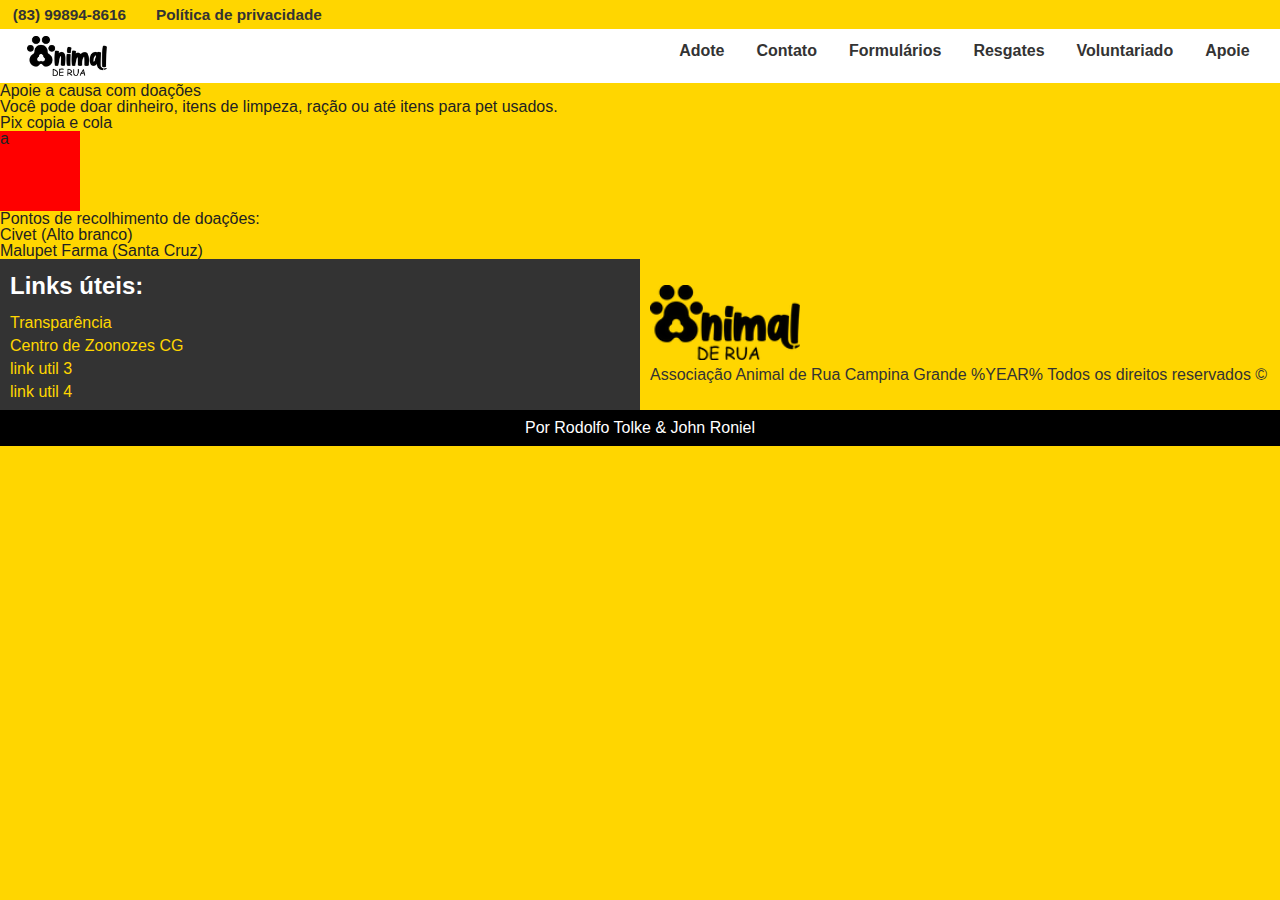
<file: apoie.html>
<!DOCTYPE html>
  <html lang="pt-br">
  
  <head>
    <meta charset="UTF-8">
    <meta name="viewport" content="width=device-width, initial-scale=1.0">
    <title>Associação Animal de Rua Campina Grande</title>
    
    <link rel="stylesheet" href="./assets/styles/reset.css">
  <link rel="stylesheet" href="./assets/styles/stylesheet.css">
</head>

<body>

  <!-- Topper com contatos -->
  <div class="topper">
    <a href="wa.me/5583998948616">(83) 99894-8616</a>
    <a href="pages/privacy-policy.html">Política de privacidade</a>
  </div>

  <br>

  <!-- Cabeçalho (Header) com o menu de navegação -->
  <div class="navbar" id="myNavbar">
    <img src="./assets/images/logo.webp" class="logo" alt="Logo da sua empresa" loading="lazy">

    <div class="icon-bar" onclick="main.activeMenu()">
      <div class="bar1"></div>
      <div class="bar2"></div>
      <div class="bar3"></div>
    </div>

    <a href="/apoie.html">Apoie</a>
    <a href="/voluntarios">Voluntariado</a>
    <a href="/resgates">Resgates</a>
    <a href="#">Formulários</a>
    <a href="#">Contato</a>
    <a href="/adote">Adote</a>
  </div>
  
  <div class="container">
    <div class="apoie">
      <h2>Apoie a causa com doações</h2>
      <p>Você pode doar dinheiro, itens de limpeza, ração ou até itens para pet usados.</p>
      <p>Pix copia e cola</p>
      <div style="width: 80px; height: 80px; background-color: red">a</div>
      
      <p>Pontos de recolhimento de doações:</p>
      <p>Civet (Alto branco)</p>
      <p>Malupet Farma (Santa Cruz)</p>
    </div>
  </div>
  
    <footer class="container bg-dark">
    <div class="two-columns-container container">
      <div class="column t-white footer-column">
        <h4 class="title">Links úteis:</h4>
        <a href="#">Transparência</a>
        <a href="#">Centro de Zoonozes CG</a>
        <a href="#">link util 3</a>
        <a href="#">link util 4</a>
      </div>

      <div class="column bg-primary footer-column">
        <img src="./assets/images/logo.webp" alt="logo animal de rua" loading="lazy">
        <p class="t-dark">Associação Animal de Rua Campina Grande <span id="year">%YEAR%</span> Todos os direitos reservados ©</p>
      </div>
    </div>
  </footer>

  <div class="hotbar">
    <p>Por Rodolfo Tolke & John Roniel</p>
  </div>

  <!-- Incluir o arquivo JavaScript -->
  <script src="./assets/scripts/main.js"></script>

</body>

</html>
</file>
<file: assets/styles/stylesheet.css>
/* Configuração Root */
:root {
  --white-color: #fff;
  --dark-color: #333;
  --black-color: #000;
  --primary-color: #ffd600;
  --secondary-color: #fff;
}

/* Adicione este código ao seu arquivo CSS */
@import url('https://fonts.googleapis.com/css2?family=Nunito:wght@400;600;700&display=swap');

body {
  font-family: 'Nunito', sans-serif;
  margin: 0;
  padding: 0;
  background-color: var(--primary-color);
}

.bg-primary {
  background-color: var(--primary-color);
}

.bg-secondary {
  background-color: var(--secondary-color);
}

.bg-dark {
  background-color: var(--dark-color);
}

.text-center {
  text-align: center;
}

.container-block {
  display: block;
  clear: both;
}

.title {
  font-size: 150%;
  padding: 5px 0 10px 0;
  font-weight: bold;
}

.text {
  font-size: 110%;
  padding: 0 1rem;
}

.t-white {
  color: #fff;
}

.t-primary {
  color: var(--primary-color);
}

.t-dark {
  color: #333;
}

.left {
  float: left;
}

.right {
  float: right;
}

/* Estilo da div de contêiner */
.container {
  clear: both;
  display: flex;
  width: 100%;
  padding: 0;
  margin: 0;
}

.loading-container {
  display: flex;
  justify-content: center;
  align-items: center;
  height: 100vh;
}

.loader {
  border: 6px solid var(--primary-color);
  border-top: 6px solid #ffffff;
  border-radius: 50%;
  width: 50px;
  height: 50px;
  animation: spin 2s linear infinite;
}

@keyframes spin {
  0% { transform: rotate(0deg); }
  100% { transform: rotate(360deg); }
}

.content {
  display: none;
}

.loading-done .content {
  display: block;
}


.separator-primary {
  width: 0;
  height: 0;
  padding: 0;
  border: 0;
  background-color: var(--secondary-color);
  border-right: 98vw solid transparent;
  border-bottom: 2.2rem solid var(--primary-color);
}

.separator-secondary {
  width: 0;
  height: 0;
  padding: 0;
  border: 0;
  background-color: var(--primary-color);
  border-right: 98vw solid transparent;
  border-bottom: 2.2rem solid var(--secondary-color);

}

.separator-dark {
  width: 0;
  height: 0;
  padding: 0;
  border: 0;
  z-index: 0;
  background-color: var(--primary-color);
  border-right: 98vw solid transparent;
  border-bottom: 2.2rem solid var(--dark-color);

}

.separator-dark-inverso {
  z-index: 0;
  width: 0;
  height: 0;
  padding: 0;
  background-color: var(--dark-color);
  border-right: 98vw solid transparent;
  border-bottom: 2.2rem solid var(--secondary-color);
  border: 0;
}

/* Cookie de consentimento */
.cookieConsentContainer {
  z-index: 999;
  width: 350px;
  min-height: 20px;
  box-sizing: border-box;
  padding: 30px;
  background: #232323;
  overflow: hidden;
  position: fixed;
  bottom: 30px;
  right: 30px;
  display: none;
}

.cookieConsentContainer .cookieTitle span {
  font-family: 'OpenSans', Arial, sans-serif;
  color: #fff;
  font-size: 22px;
  line-height: 20px;
  display: block;
}

.cookieConsentContainer .cookieDesc p {
  margin: 0;
  padding: 0;
  font-family: 'OpenSans', Arial, sans-serif;
  color: #fff;
  font-size: 13px;
  line-height: 20px;
  display: block;
  margin-top: 10px;
}

.cookieConsentContainer .cookieDesc a {
  font-family: 'OpenSans', Arial, sans-serif;
  color: var(--primary-color);
  text-decoration: underline;
}

.cookieConsentContainer .cookieButton a {
  display: inline-block;
  font-family: 'OpenSans', Arial, sans-serif;
  color: var(--primary-color);
  font-size: 14px;
  font-weight: 700;
  margin-top: 14px;
  background: #000;
  box-sizing: border-box;
  padding: 15px 24px;
  text-align: center;
  transition: background .2s;
}

.cookieConsentContainer .cookieButton a:hover {
  cursor: pointer;
  background: #3e9b67;
}

@media (max-width: 980px) {
  .cookieConsentContainer {
    bottom: 0 !important;
    left: 0 !important;
    width: 100% !important;
  }
}


/* Estilos para o topo */
.topper {
  width: 100%;
  float: left;
  background-color: var(--primary-color);
  clear: left;
  height: 0.9rem;
  padding: 0.45rem 0;
}

.topper a {
  font-size: 15.3px;
  font-weight: bold;
  text-decoration: none;
  color: var(--dark-color);
  padding: 10px 0.8rem;
}

/* Estilos para a logo */
.logo {
  width: 80px;
  /* Defina a largura desejada para a logo */
  height: auto;
  display: block;
  float: left;
  margin: 7px 0.8rem;
  opacity: 1;
}

.logo.hide {
  display: none;
}

/* Estilos para a barra de navegação */
.navbar {
  background-color: var(--white-color);
  overflow: hidden;
  display: block;
  /* Use flexbox para alinhar os elementos na linha */
  justify-content: space-between;
  /* Coloque a logo à esquerda e o ícone do menu à direita */
  align-items: center;
  /* Alinhe verticalmente os elementos no centro */
  padding: 0 0.9rem;
}

.navbar .logo,
.navbar {
  align-self: center;
}

.navbar a {
  float: right;
  display: block;
  color: var(--dark-color);
  text-align: center;
  font-weight: bold;
  padding: 14px 16px;
  text-decoration: none;
}

.navbar a:hover {
  color: var(--primary-color);
  background-color: var(--dark-color);
}

/* Estilos para o menu de hambúrguer */
.icon-bar {
  display: none;
  cursor: pointer;
  float: right;
  padding: 15px;
}

.icon-bar div {
  width: 25px;
  height: 3px;
  background-color: var(--dark-color);
  margin: 4px 0;
  transition: 0.4s;
}

/* Estilos para o menu de navegação móvel */
.navbar.responsive {
  position: relative;
}

.navbar.responsive .icon-bar {
  display: block;
}

.navbar.responsive a {
  float: none;
  display: block;
  text-align: left;
}

/* Estilos para o ícone do menu de navegação */
.menu-icon {
  display: none;
  cursor: pointer;
  float: right;
  padding: 15px;
}

.menu-icon .bar {
  width: 25px;
  height: 3px;
  background-color: var(--dark-color);
  margin: 4px 0;
  transition: 0.4s;
}

/* Media query para ativar o menu de hambúrguer em telas menores */
@media screen and (max-width: 768px) {
  .icon-bar {
    display: block;
  }

  .menu-icon {
    display: block;
  }

  .navbar a {
    float: none;
    text-align: left;
    display: none;
  }

  .navbar.responsive {
    display: block;
  }

  /* Estilo para a logo quando o menu hambúrguer está ativo */
  .change .logo {
    opacity: 0;
    /* Faça a logo desaparecer */
    pointer-events: none;
    /* Desative os eventos de clique na logo */
  }
}


/* Animação do ícone de hambúrguer */
.change .bar1 {
  -webkit-transform: rotate(-45deg) translate(-5px, 6px);
  transform: rotate(-45deg) translate(-5px, 6px);
}

.change .bar2 {
  opacity: 0;
}

.change .bar3 {
  -webkit-transform: rotate(45deg) translate(-5px, -6px);
  transform: rotate(45deg) translate(-5px, -6px);
}


/* Estilos para o fullcard com botão de doação */
.fullcard img {
  width: 100%;
  height: auto;
  object-fit: cover;
  overflow: hidden;
}

/* Estilo para as imagens quadradas */
.square-image {
  flex: 1;
  transition: transform 0.1s ease;
  max-width: 33.33333%;
  height: auto;
}

/* Efeito de desfoque quando a classe "blurred" está presente */
.square-image.blurred {
  filter: blur(5px);
}

/* Efeito de zoom quando a classe "zoomed" está presente */
.square-image.zoomed {
  z-index: 999;
  border: 2px solid #fff;
  transform: scale(1.1);
  cursor: pointer;
}

/* Estilo para área de apresentação */
/* Estilo da div com duas colunas */
.two-column-container {
  display: flex;
  flex-direction: row;
  flex-wrap: wrap;
  padding: 0 7px;
}

.hello {
  text-align: left;
  color: var(--dark-color);
}

.hello {
  text-align: left;
}

.btn {
  float: right;
  -webkit-border-radius: 28;
  -moz-border-radius: 28;
  border-radius: 28px;
  -webkit-box-shadow: 0px 1px 3px #666666;
  -moz-box-shadow: 0px 1px 3px #666666;
  box-shadow: 0px 1px 3px #666666;
  font-family: Georgia;
  color: var(--primary-color);
  font-size: 20px;
  background: var(--dark-color);
  padding: 10px 20px 10px 20px;
  margin-bottom: 10px;
  text-decoration: none;
  z-index: 1;
  /* Defina um valor de z-index para controlar a sobreposição */
}

.btn:hover {
  background: var(--primary-color);
  text-decoration: none;
}

/* Estilo das colunas */
.column {
  flex: 1;
  padding: 10px 10px;
}

/* Estilo para o contêiner do vídeo */
.image-container {
  border-radius: 10px;
  position: relative;
  width: 100%;
  padding-bottom: 56.25%;
  /* Proporção de aspecto 16:9 (ajuste conforme necessário) */
  overflow: hidden;
}

.image-container img {
  position: absolute;
  top: 0;
  left: 0;
  width: 100%;
  height: 100%;
  border: 0;
  z-index: 1;
}

/* Layout para telas menores (usando uma media query) */
@media (max-width: 768px) {
  .two-column-container {
    display: block;
    flex-direction: column;
  }

}

.parceiros {
  margin: auto;
  text-align: center;
  font-size: 130%;
  padding: 15px 0;
}

.parceiros img {
  border-radius: 50%;
  border: 1px solid var(--dark-color);
  width: 18vw;
  height: auto;
}

.conheca {
  background-color: var(--primary-color);
  padding: 10px 0;
  display: block;
  /* Use flexbox para alinhar os elementos na linha */
  justify-content: space-between;
  /* Coloque a logo à esquerda e o ícone do menu à direita */
  align-items: center;
  /* Alinhe verticalmente os elementos no centro */
}

.circle-photo {
  padding: 0 2.9px;
  width: 29.33333%;
  /* Ajuste o tamanho da sua foto */
  height: auto;
  /* Ajuste o tamanho da sua foto */
  overflow: hidden;
  border-radius: 50%;
  /* Isso tornará a foto redonda */
}

.spotted {
  color: var(--dark-color);
}

.casos {
  padding: 15px 0;
}

.caso-photo {
  border-radius: 50%;
  height: auto;
  width: 18vw;
}

.footer {
  padding: 10px 0 0 0;
  bottom: 0;
}

.footer-column {
  display: flex;
  flex-direction: column;
  justify-content: center;
  gap: 7px;
}

.footer-column img {
  width: 150px;
  height: auto;
}

.footer-column a {
  text-decoration: none;
  color: var(--primary-color);
}

.hotbar {
  background-color: #000;
  color: #fff;
  padding: 10px 0;
  text-align: center;
}


/* Estilos para a visualização em fullscreen */
#fullscreen {
  display: none;
  position: fixed;
  top: 0;
  left: 0;
  width: 100%;
  height: 100%;
  background-color: rgba(0, 0, 0, 0.8);
  text-align: center;
  z-index: 2;
}

#fullscreen img {
  max-width: 90%;
  max-height: 90%;
  margin: auto;
  position: absolute;
  top: 0;
  left: 0;
  right: 0;
  bottom: 0;
}

.close {
  position: absolute;
  top: 15px;
  right: 15px;
  color: white;
  font-size: 30px;
  cursor: pointer;
}

#inputBox {
  display: none;
  position: fixed;
  top: 50%;
  left: 50%;
  width: 100%;
  height: 100%;
  transform: translate(-50%, -50%);
  background-color: rgba(0, 0, 0, 0.8);
  border: 1px solid #ccc;
  padding: 20px;
  box-shadow: 0px 0px 10px rgba(0, 0, 0, 0.2);
  z-index: 999;
}

.inputform {
  text-align: center;
}
</file>
